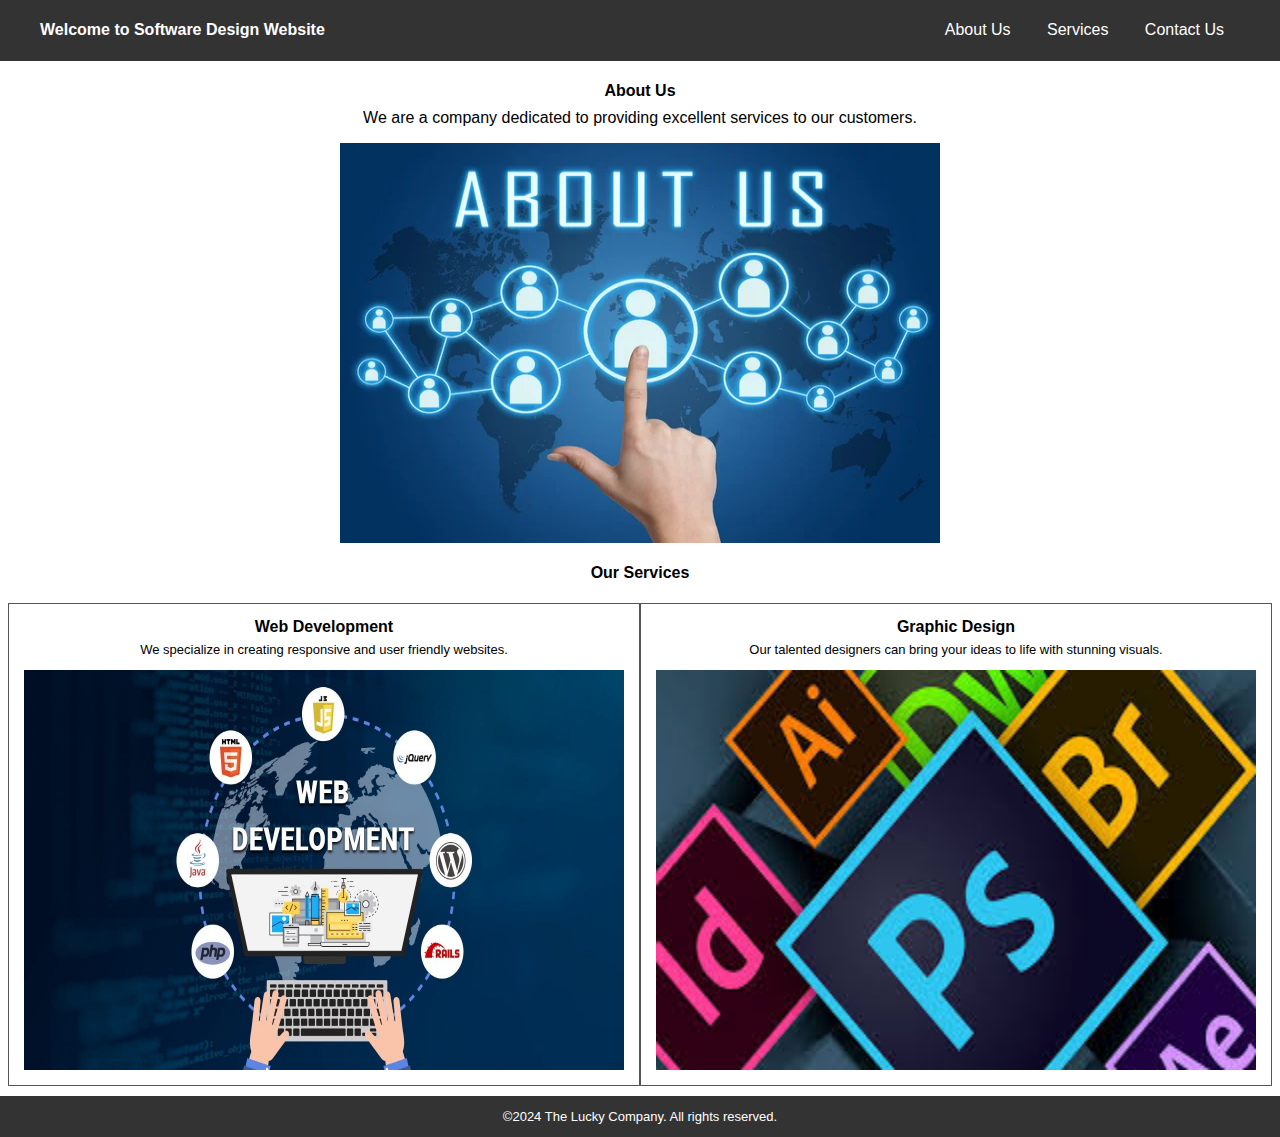
<file: lab-two.html>
<!DOCTYPE html>
<html>
<head>
  <title>lab-two</title>
  <link rel="stylesheet" href="styles.css">
</head>
<body>
  <header id="navbar">
    <h4 style="margin-left: 40px;">Welcome to Software Design Website</h4>    
    <nav>
      <ul style="margin-right: 40px;">
        <a href="#">About Us</a>
        <a href="#">Services</a>
        <a href="#">Contact Us</a>
      </ul>
    </nav>
  </header>
  <main style="display: flex; flex-direction: column; justify-content: center;">
    <section id="about-us">
      <h4 style="margin-bottom: -7px;">About Us</h4>
      <p>We are a company dedicated to providing excellent services to our customers.</p>
      <img src="images/about_us.jpg" alt="about us">
    </section>
    <h4 style="align-self: center;">Our Services</h4>
    <section id="services">
      <article id="webdev">
        <h4 style="margin-bottom: -7px; margin-top: -1px;">Web Development</h4>
        <p style="font-size: small;">We specialize in creating responsive and user friendly websites.</p>
        <img src="images/webdev.jpg" alt="Web Development">
      </article>
      <article id="design">
        <h4 style="margin-bottom: -7px; margin-top: -1px;">Graphic Design</h4>
        <p style="font-size: small;">Our talented designers can bring your ideas to life with stunning visuals.</p>
        <img src="images/design.jpeg" alt="Graphic Design">
      </article>
    </section>
  </main>
  <footer>
    <p style="font-size: small;">©2024 The Lucky Company. All rights reserved.</p>
  </footer>
</body>
</html>
</file>
<file: styles.css>
body {
    margin: 0;
    padding: 0;
    font-family: sans-serif;
  }
  
  #navbar {
    display: flex;
    flex-direction: row;
    justify-content: space-between;
    align-items: center;
    background-color: #333;
    color: #fff;
    text-align: center;
  }
  
  #navbar nav a {
    color: #fff;
    text-decoration: none;
    padding: 0.5em 1em;
  }
    
  #navbar nav a:hover {
    background-color: #555;
  }
  
  #about-us {
    display: flex;
    flex-direction: column;
    align-items: center;
    justify-content: center;
  }
  
  #services {
    display: flex;
    flex-direction: row;
    align-items: center;
    justify-content: center;
    margin-bottom: 10px;
  }
  
  #webdev {
    display: flex;
    flex-direction: column;
    align-items: center;
    justify-content: center;
    padding: 15px;
    border: 1px solid #555;
  }
  
  #design {
    display: flex;
    flex-direction: column;
    align-items: center;
    justify-content: center;
    padding: 15px;
    border: 1px solid #555;
  }
  
  img {
    width: 600px;
    height: 400px;
    background-color: #555;
  }
  
  footer {
    background-color: #333;
    color: white;
    width: 100%;
    display: flex;
    justify-content: center;
  }
</file>
